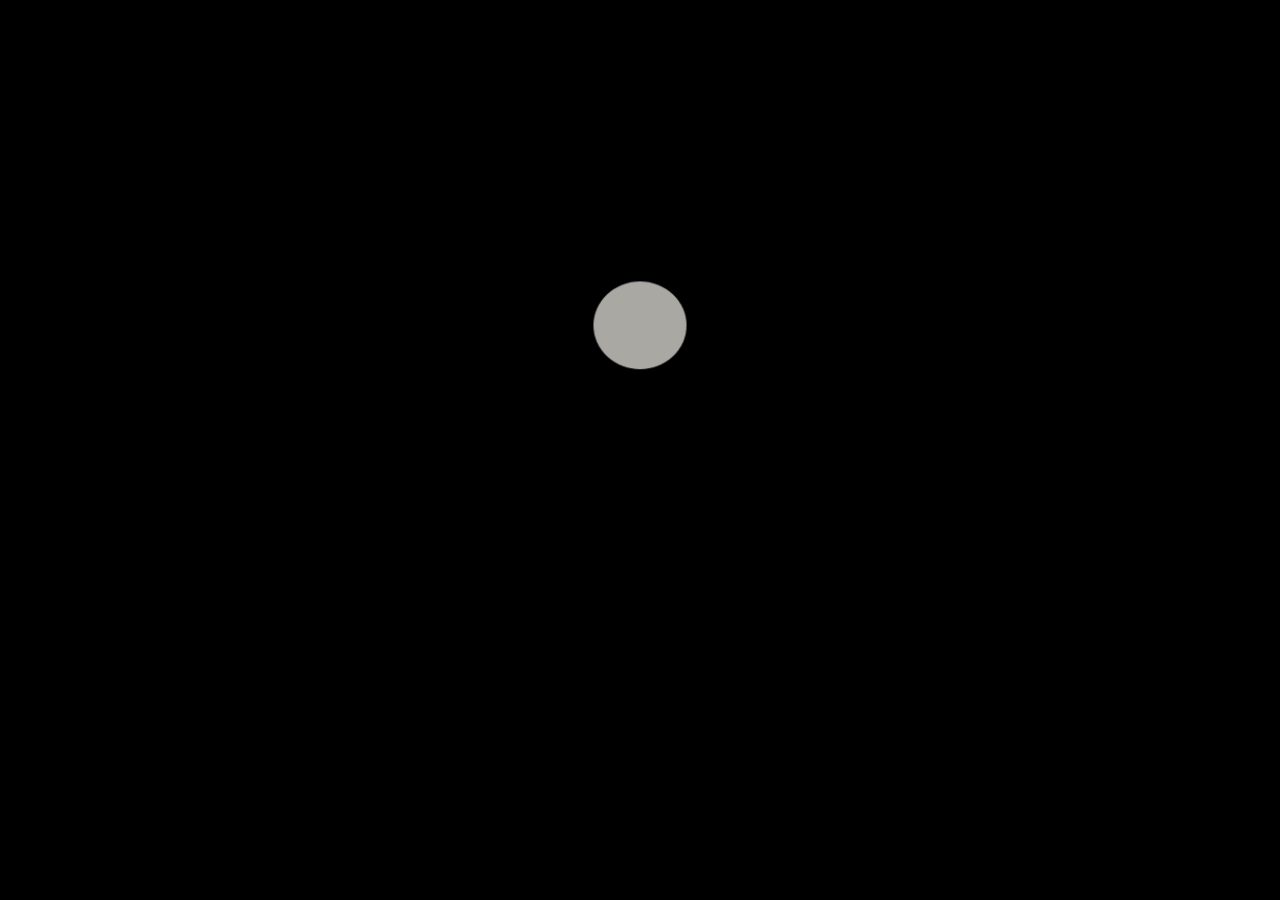
<file: index.html>
<!DOCTYPE html>
<html lang="ko">
<head>
    <meta charset="UTF-8">

    <meta
        name="viewport"
        content="width=device-width, initial-scale=1.0, viewport-fit=cover"
    >

    <title>.o0O0o.</title>

    <style>

        :root {

            /* Background */
            --bg: #A9A8A3;
            --bg-transparent: rgba(169, 168, 163, 0.98);

            
            /* Text */
            --text: #342A22;


            /* Lines */
            --line: #342A22;

            --line-soft: rgba(52, 42, 34, 0.28);
            --line-faint: rgba(52, 42, 34, 0.25);
            --text-muted: rgba(52, 42, 34, 0.6);
            --placeholder: rgba(52, 42, 34, 0.45);


            /* Hover */
            --hover: rgba(52,42,34,.08);

        }

        
        * {
            margin: 0;
            padding: 0;
            box-sizing: border-box;
        }

        html,
        body {
            width: 100%;
            height: 100%;
            overflow: hidden;
            background: #000000;
        }

        #scene {
            position: relative;

            width: 100vw;
            height: 100vh;
            height: 100dvh;

            overflow: hidden;
            background: #000000;
        }

        #ball {
            position: absolute;
            z-index: 2;

            left: 50%;
            top: 50%;

            width: 90px;
            height: 90px;

            margin-left: -45px;
            margin-top: -45px;

            border-radius: 50%;
            background: var(--bg);

            transform: translateY(-100vh);
            transform-origin: center center;

            will-change: transform;
        }

        #ripples {
            position: absolute;
            z-index: 1;

            left: 50%;
            top: 50%;

            width: 1px;
            height: 1px;

            pointer-events: none;
        }

        .ripple {
            position: absolute;

            left: 50%;
            top: 50%;

            width: 90px;
            height: 90px;

            margin-left: -45px;
            margin-top: -45px;

            border: 2px solid var(--bg);
            border-radius: 50%;

            opacity: 0;
            transform: scale(1);
            transform-origin: center center;

            will-change: transform, opacity;
        }
    </style>
</head>

<body>

    <main id="scene">

        <div id="ripples">
            <div class="ripple"></div>
            <div class="ripple"></div>
            <div class="ripple"></div>
        </div>

        <div id="ball"></div>

    </main>

    <script>
        const ball = document.querySelector("#ball");
        const ripples = document.querySelectorAll(".ripple");

        let y = -window.innerHeight * 0.7;
        let velocity = 0;

        const gravity = 2200;
        const bounceStrength = 0.48;

        let previousTime = null;
        let bounceCount = 0;
        let squash = 0;

        let finished = false;
        let rippleStarted = false;
        let ballExpansionStarted = false;

        function expandBall() {
            if (ballExpansionStarted) return;

            ballExpansionStarted = true;

            const diagonal = Math.hypot(
                window.innerWidth,
                window.innerHeight
            );

            const requiredScale = diagonal / 90 + 0.5;

            ball.animate(
                [
                    {
                        transform: "translateY(0) scale(1)"
                    },
                    {
                        transform:
                            `translateY(0) scale(${requiredScale})`
                    }
                ],
                {
                    duration: 1200,
                    easing: "cubic-bezier(0.76, 0, 0.24, 1)",
                    fill: "forwards"
                }
            );

            /*
                원이 화면을 완전히 덮은 뒤
                척추 페이지로 이동
            */
            setTimeout(() => {
                window.location.href = "spine.html";
            }, 1200);
        }

        function startRipples() {
            ripples.forEach((ripple, index) => {
                const rippleDelay = index * 220;

                ripple.animate(
                    [
                        {
                            transform: "scale(1)",
                            opacity: 0
                        },
                        {
                            transform: "scale(1.05)",
                            opacity: 0.75,
                            offset: 0.08
                        },
                        {
                            transform: "scale(7)",
                            opacity: 0
                        }
                    ],
                    {
                        duration: 1800,
                        delay: rippleDelay,
                        easing: "cubic-bezier(0.16, 1, 0.3, 1)",
                        fill: "forwards"
                    }
                );

                /*
                    세 번째 동심원이 시작되는 순간
                    가운데 원도 동시에 확장
                */
                if (index === 2) {
                    setTimeout(() => {
                        expandBall();
                    }, rippleDelay);
                }
            });
        }

        function beginRippleSequence() {
            if (rippleStarted) return;

            rippleStarted = true;

            if ("vibrate" in navigator) {
                navigator.vibrate(80);
            }

            /*
                별도의 대기 시간 없이
                공이 멈추는 즉시 동심원 시작
            */
            startRipples();
        }

        function animate(currentTime) {
            if (previousTime === null) {
                previousTime = currentTime;
            }

            const deltaTime = Math.min(
                (currentTime - previousTime) / 1000,
                0.03
            );

            previousTime = currentTime;

            if (!finished) {
                velocity += gravity * deltaTime;
                y += velocity * deltaTime;

                if (y >= 0) {
                    y = 0;

                    const impactSpeed = Math.abs(velocity);

                    velocity = -impactSpeed * bounceStrength;
                    bounceCount++;

                    squash = Math.min(
                        0.18,
                        impactSpeed / 7000
                    );

                    if (
                        bounceCount >= 5 ||
                        Math.abs(velocity) < 85
                    ) {
                        y = 0;
                        velocity = 0;
                        finished = true;

                        beginRippleSequence();
                    }
                }
            }

            squash *= Math.pow(0.002, deltaTime);

            const scaleX = 1 + squash;
            const scaleY = 1 - squash * 0.72;

            if (!ballExpansionStarted) {
                ball.style.transform =
                    `translateY(${y}px) scale(${scaleX}, ${scaleY})`;
            }

            requestAnimationFrame(animate);
        }

        requestAnimationFrame(animate);
    </script>

</body>
</html>
</file>
